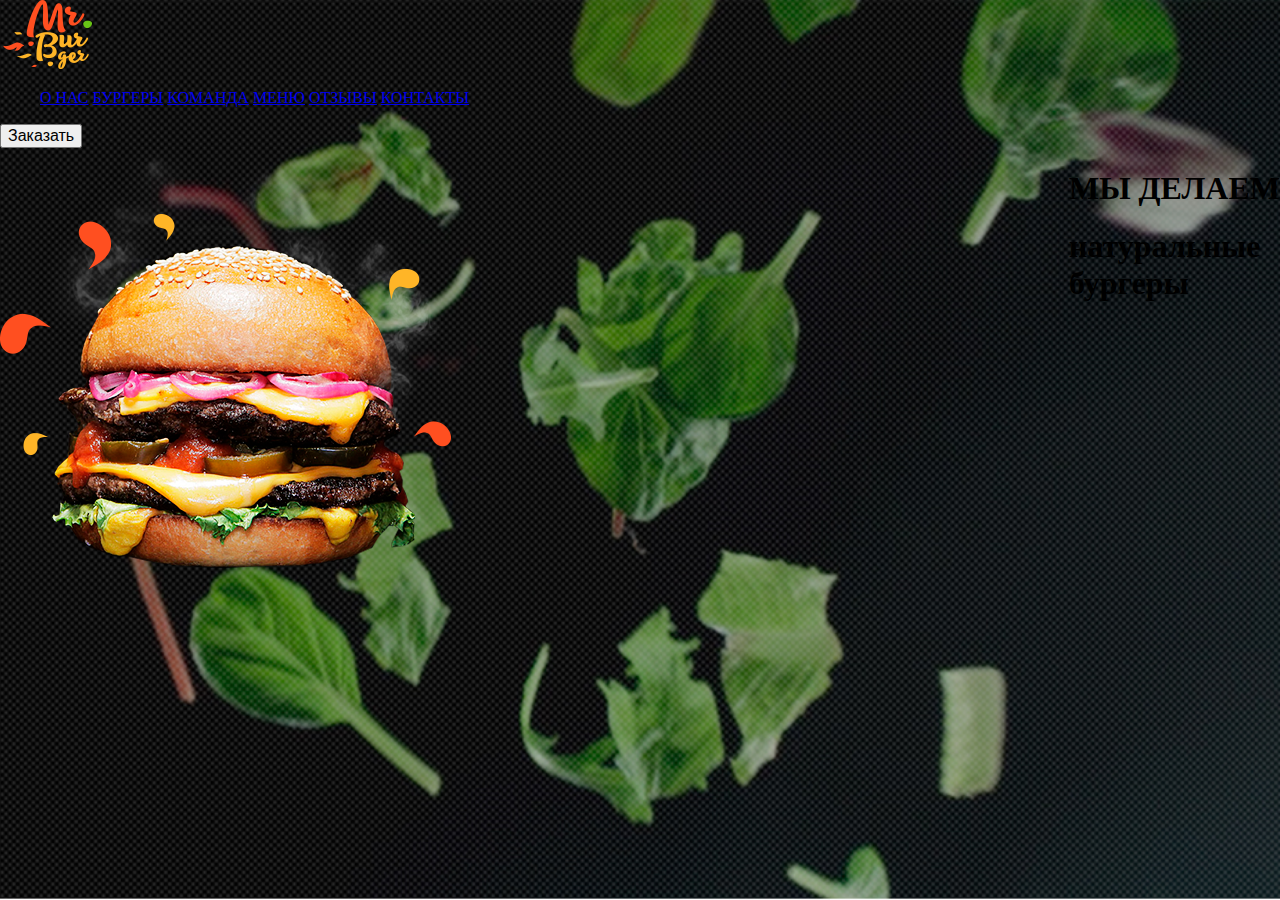
<file: index.html>
<!DOCTYPE html>
<html lang="en">
<head>
    <meta charset="UTF-8">
    <meta name="viewport" content="width=device-width, initial-scale=1.0">
    <meta http-equiv="X-UA-Compatible" content="ie=edge">
    <link rel="stylesheet" type="text/css" href="normalize.css">
    <link rel="stylesheet" type="text/css" href="main.css">
</head>
<body>
    <section class="logoandnav"> <!-- Ты не знакома с методолгоями именования классов? -->
    <nav id="navbar">
        <a href="index.html" class="logo"><img src="images/logo.png" alt="mrBurger"></a>
            <ul class="nav">
                <li><a href="#section0">О НАС </a></li> <!-- Если тебе требуется текст в верхнем регистре, то следует его делать таковым через стили с помощью свойства text-transform, а в html писать в нижнем регистре. -->
                <li><a href="#section1">БУРГЕРЫ</a></li>
                <li><a href="#section2">КОМАНДА</a></li>
                <li><a href="#section3">МЕНЮ</a></li>
                <li><a href="#section4">ОТЗЫВЫ</a></li>
                <li><a href="#section5">КОНТАКТЫ</a></li>
            </ul>
        <button class="btn">Заказать</button>
    </nav>
    </section>
    <section class="tastyburger">
        <div class="imgburger">
             <img src="images/drops.png" alt="mrBurger">
        </div>
        <div id="wedoburgers"> <!-- Стилизуя мы привязываемся к классам, не к идентификаторам. Нужно заменить из на классы.-->
             <h1 id="wedo">МЫ ДЕЛАЕМ</h1>
             <h1 id="natburgers">натуральные<br />бургеры</h1>
        </div>  
    </section>
</body>
</html>
</file>
<file: main.css>
body {
    background-image: url(images/video-bg.jpg);
    background-repeat: no-repeat;
    background-position: center center;
    background-attachment: fixed;
    background-size: cover
}


ul.nav li {
    display: inline-block;
    list-style: disc;
}
#navbar {
    display: inline;
}
.imgburger {
    float: left;
}
#wedoburgers {
    float: right;
}

// Файлы со стилями нужно положить в одельную папку с файлыми со стилями)
</file>
